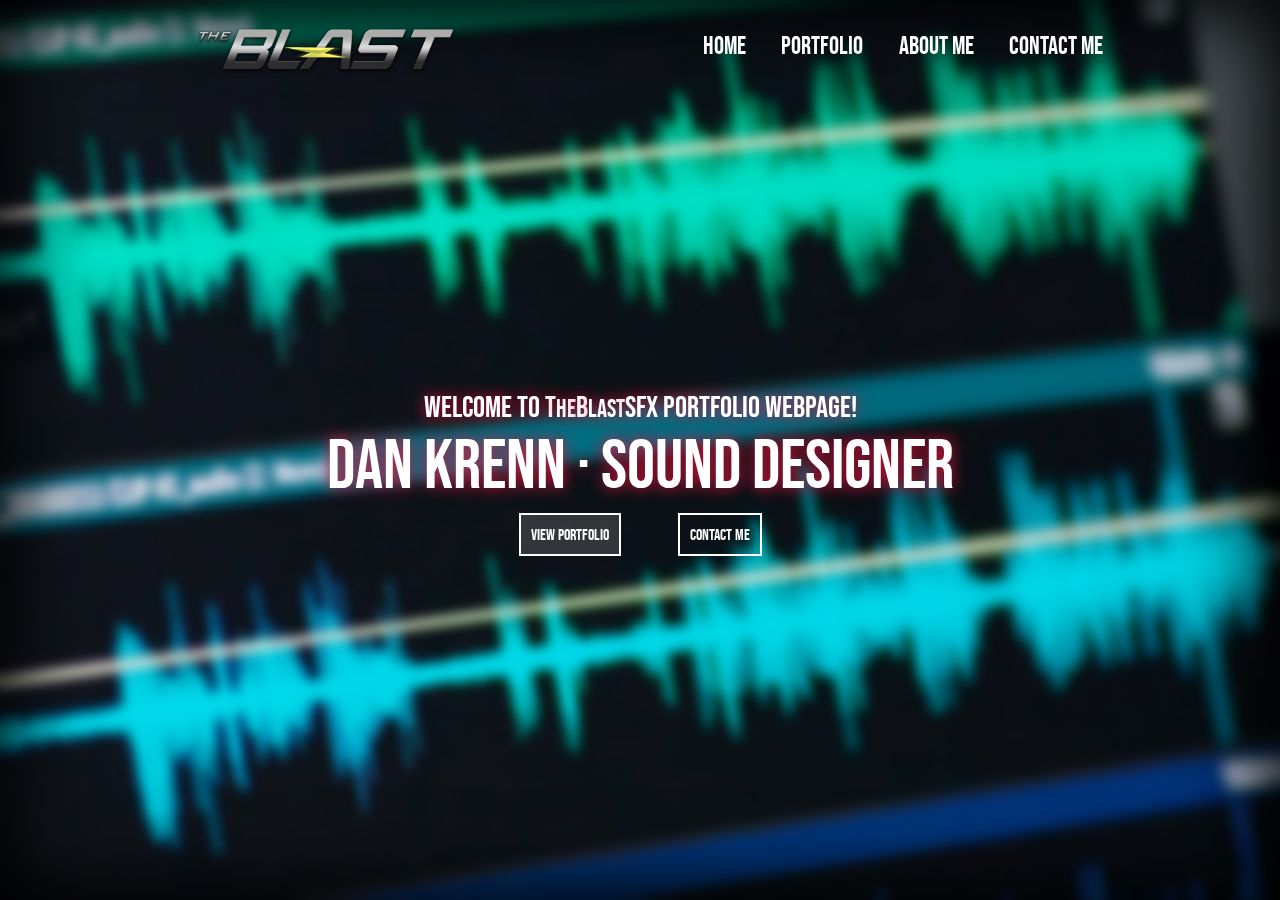
<file: root/index.html>
<!DOCTYPE html>
<html lang="en">
<head>
	<title>TheBlastSFX - Sound Designer</title>
	<meta charset="utf-8">
	<meta name="viewport" content="width=device-width"/>
	<link rel="icon" href="./assets/img/favicon.png" type="image/x-icon">
	<link href="./assets/css/css_TheBlastSFX.css" type="text/css" rel="stylesheet"/>
</head>
<body>
	<div id="mainCONT">
		<nav>
			<img id="logo" src="./assets/img/logo.png" alt="TheBlastSFX"/>
			<ul id="linksNAV">
				<li><a href="#">HOME</a></li>
				<li><a href="">PORTFOLIO</a></li>
				<li><a href="./assets/pages/about.html">ABOUT ME</a></li>
				<li><a href="" class="boton_transp">Contact me</a></li>
			</ul>
		</nav>
		<div id="welcome">
			<h2>Welcome to T<span>he</span>B<span>last</span>SFX portfolio webpage!</h2>
			<h1>Dan Krenn · Sound Designer</h1>
			<div class="botones">
				<a href="" class="boton">View Portfolio</a>
				<a href="" class="boton_transp">Contact me</a>
			</div>
		</div>
	</div>
</body>
</html>
</file>
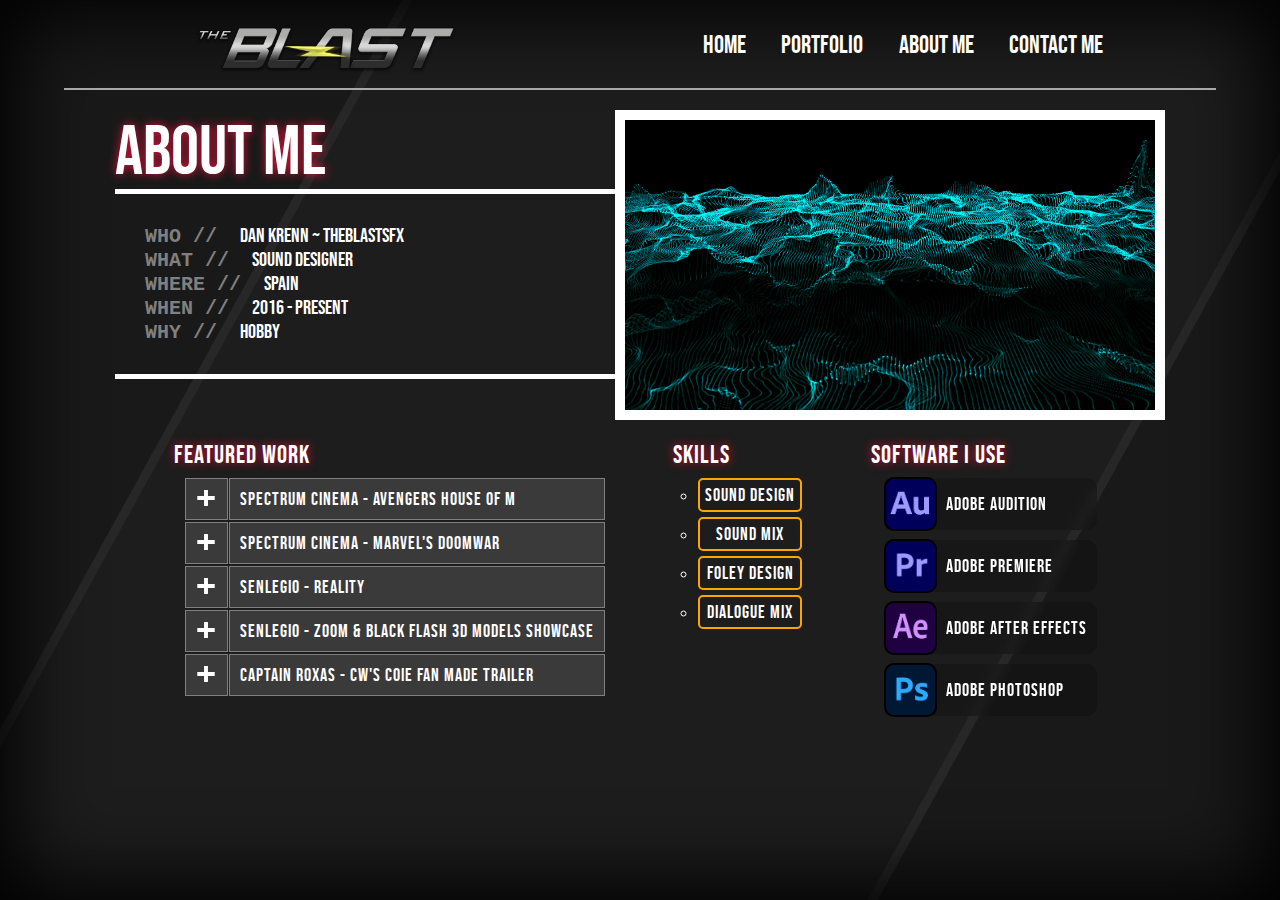
<file: root/assets/pages/about.html>
<!DOCTYPE html>
<html lang="en">
<head>
	<title>TheBlastSFX - About me</title>
	<meta charset="utf-8">
	<meta name="viewport" content="width=device-width, initial-scale=1.0" />
	<link rel="icon" href="../img/favicon.png" type="image/x-icon">
	<link href="../css/about_TheBlastSFX.css" type="text/css" rel="stylesheet"/>
</head>
<body>
	<div id="mainCONT">
		<nav>
			<img id="logo" src="../img/logo.png" alt="TheBlastSFX"/>
			<ul id="linksNAV">
				<li><a href="../../Main.html">HOME</a></li>
				<li><a href="">PORTFOLIO</a></li>
				<li><a href="#">ABOUT ME</a></li>
				<li><a href="" class="boton_transp">Contact me</a></li>
			</ul>
		</nav>
		<div id="about">
			
			
			<div class="aboutCONT">
				<div class="aboutCONT_text">
					<h1>About me</h1>
					<ul class="info">
						<li><span>WHO //</span> Dan Krenn ~ TheBlastSFX</li>
						<li><span>WHAT //</span> Sound Designer</li>
						<li><span>WHERE //</span> Spain</li>
						<li><span>WHEN //</span> 2016 - present</li>
						<li><span>WHY //</span> Hobby</li>
					</ul>
				</div>
				<div class="bigPic">
					<img  class="img" src="../img/pic1.jpg" alt="pic1"/>
					<p class="imgSubtitle">Artwork by Karan Gujar</p>	
				</div>
			</div>
			
			<div  class="extraAboutCONT">
				<div class="extraModule">
					<h2>FEATURED WORK</h2>
					<ul class="featuredListA">
						<li>Spectrum Cinema - Avengers House of M
							<p>
								<span>Client:</span> Spectrum Cinema<br>
								<span>Time:</span> 2 months<br>
								<span>Link:</span> <a href="https://www.youtube.com/watch?v=BIDocrchq8A" target="_blank">YouTube</a>
							</p>
						</li>
						<li>Spectrum Cinema - Marvel's DoomWar
							<p>
								<span>Client:</span> Spectrum Cinema<br>
								<span>Time:</span> 1 month<br>
								<span>Link:</span> <a href="https://www.youtube.com/watch?v=ALeX-LNEYX8" target="_blank">YouTube</a>
							</p>
						</li>
						<li>Senlegio - Reality
							<p>
								<span>Client:</span> Senlegio<br>
								<span>Time:</span> 2 days<br>
								<span>Link:</span> <a href="https://www.youtube.com/watch?v=5i6NRF0srak" target="_blank">YouTube</a>
							</p>
						</li>
						<li>Senlegio - Zoom &#38; Black Flash 3D models showcase
							<p>
								<span>Client:</span> Senlegio<br>
								<span>Time:</span> 2 days<br>
								<span>Link:</span> <a href="https://www.youtube.com/watch?v=TB-wbuYlnv8" target="_blank">YouTube</a>
							</p>
						</li>
						<li>Captain Roxas - CW's COIE Fan made trailer
							<p>
								<span>Client:</span> Captain Roxas<br>
								<span>Time:</span> 1 day<br>
								<span>Link:</span> <a href="https://www.youtube.com/watch?v=jq-8VYMwmCA" target="_blank">YouTube</a>
							</p>
						</li>
					</ul>
				</div>
				<div class="extraModule">
					<h2>SKILLS</h2>
					<ul class="featuredListB">
						<li class="skill">Sound Design</li>
						<li class="skill">Sound Mix</li>
						<li class="skill">Foley Design</li>
						<li class="skill">Dialogue Mix</li>
					</ul>
				</div>
				<div class="extraModule">
					<h2>SOFTWARE I USE</h2>
					<div class="SWCont">
						<ul class="featuredListB">
							<li class="audition">Adobe Audition</li>
							<li class="premiere">Adobe Premiere</li>
							<li class="aftereffects">Adobe After Effects</li>
							<li class="photoshop">Adobe Photoshop</li>
						</ul>
					</div>
				</div>
				
				
			</div>
			
		</div>
	</div>
</body>
</html>
</file>
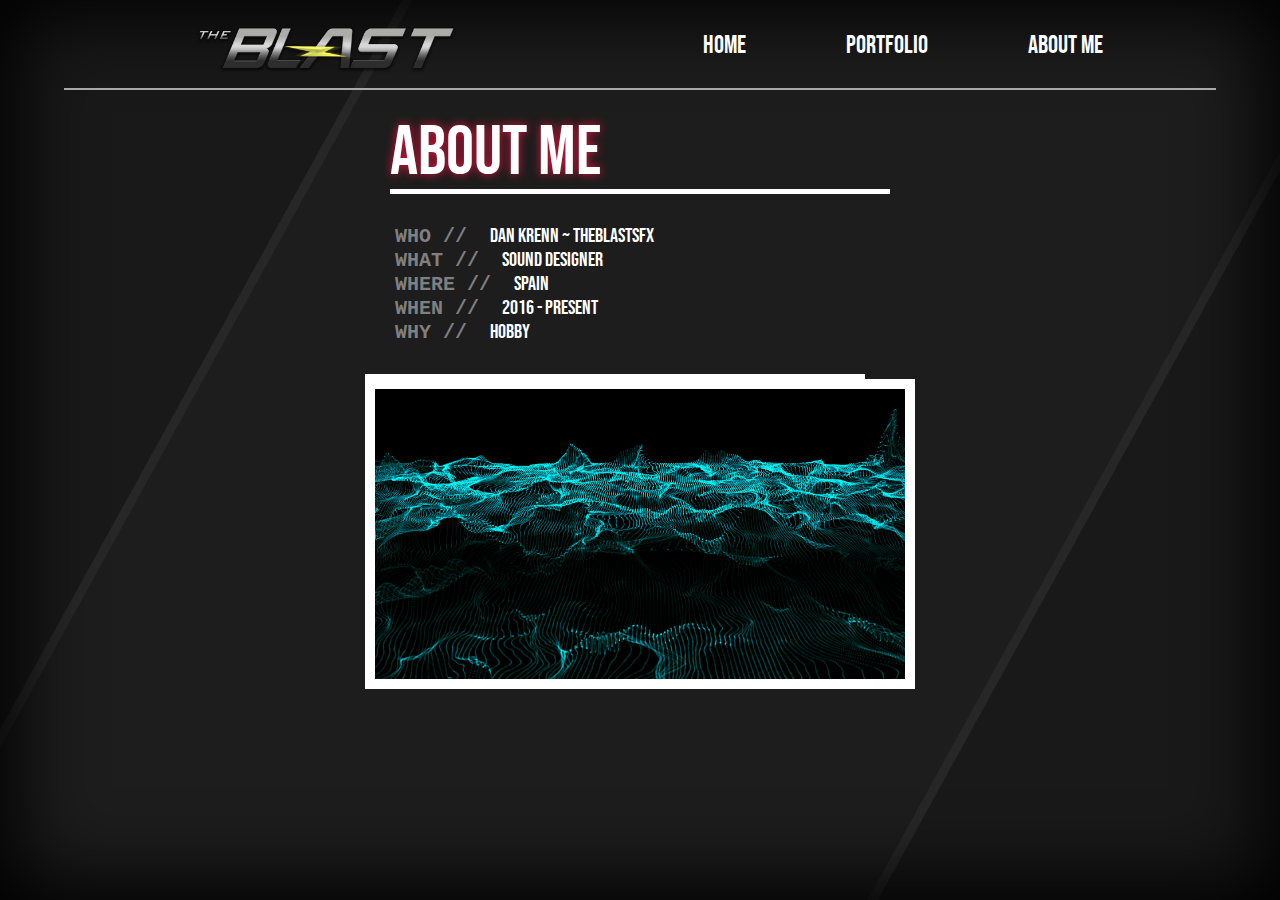
<file: root/assets/pages/about_OLD.html>
<!DOCTYPE html>
<html lang="en">
<head>
	<title>TheBlastSFX - About me</title>
	<meta charset="utf-8">
	<meta name="viewport" content="width=device-width, initial-scale=1.0" />
	<link rel="icon" href="./assets/img/favicon.png" type="image/x-icon">
	<link href="../css/about_TheBlastSFX.css" type="text/css" rel="stylesheet"/>
</head>
<body>
	<div id="mainCONT">
		<nav>
			<img id="logo" src="../img/logo.png" alt="TheBlastSFX"/>
			<ul id="linksNAV">
				<li><a href="../../Main.html">HOME</a></li>
				<li><a href="">PORTFOLIO</a></li>
				<li><a href="#">ABOUT ME</a></li>
			</ul>
		</nav>
		<div id="about">
			<h1>About me</h1>
			
			<div class="test">
				<ul class="info">
					<li><span>WHO //</span> Dan Krenn ~ TheBlastSFX</li>
					<li><span>WHAT //</span> Sound Designer</li>
					<li><span>WHERE //</span> Spain</li>
					<li><span>WHEN //</span> 2016 - present</li>
					<li><span>WHY //</span> Hobby</li>
				</ul>
				
				<div class="bigPic">
					<img  class="img" src="../img/pic1.jpg" alt="pic1"/>
					<p class="imgSubtitle">Artwork by Karan Gujar</p>	
				</div>
			</div>
			
			
		</div>
	</div>
</body>
</html>
</file>
<file: root/assets/css/css_TheBlastSFX.css>
@font-face {
    font-family: 'bebas_neueregular';
    src: url('../fonts/bebasneue-regular-webfont.woff2') format('woff2'),
         url('../fonts/bebasneue-regular-webfont.woff') format('woff');
    font-weight: normal;
    font-style: normal;
}
*{
	margin:0;
	padding:0;
	color:white;
	box-sizing:border-box;
}
body{
	background:url("../img/bg.png") no-repeat center center fixed;
	background-size:cover;
	backdrop-filter: blur(6px);
    box-shadow: inset 0 0 5em 1em #000;
}
/*-----------------------------------
------------SCROLLBAR----------------
-----------------------------------*/
::-webkit-scrollbar{
    width: 10px;
	background:#323232;
}
::-webkit-scrollbar-thumb{
    background: #4e817c;
	border-radius:100px;
}
::-webkit-scrollbar-thumb:hover:active{
	background: #2b4240;
}
::-webkit-scrollbar-thumb:hover{
	background: #73bfb7;
}
#mainCONT{
	width:90%;
	height:100vh;
	margin:0 auto;
	font-family:bebas_neueregular;
}
/*-----------------------------------
-------------HEADER------------------
-----------------------------------*/
#logo{
	width:300px;
	margin-top:10px;
	
	user-drag: none;
	-webkit-user-drag: none;
	user-select: none;
	-webkit-user-select: none;
}
nav{
	display: flex;
    align-items: center;
    justify-content: space-around;
	font-size:25px;
	height: 10vh;
}
a, a:visited{
	text-decoration:none;
	transition:0.3s;
	
	user-drag: none;
	-webkit-user-drag: none;
	user-select: none;
	-webkit-user-select: none;
}
a:hover{
	border-bottom:2px solid orange;
}
a:active:hover{
	color:orange;
	border-bottom:2px solid white;
}
#linksNAV{
	list-style:none;
	display: flex;
	justify-content: space-between;
	width:400px;
}
/*-----------------------------------
--------------CONTENT----------------
-----------------------------------*/
#welcome{
	display: flex;
    align-items: center;
    flex-direction: column;
    height: 85vh;
    justify-content: center;
}
#welcome span{
	font-size:25px;
}
h1,h2{
	font-weight:normal;
	text-shadow:0 0 15px crimson;
}
h1{
	font-size:70px;
}
h2{
	font-size:30px;
}
#welcome .botones{
	display:flex;
	align-items: center;
    justify-content: space-around;
	width:300px;
	margin-top:10px;
}
#welcome .boton{
	background-color:#80808054;
	backdrop-filter: blur(10px);
	padding:10px;
	border:2px solid white;
}
#welcome .boton:hover{
	background-color:#913c3c54;
	border:2px solid orange;
}
#welcome .boton:active{
	background-color:#80808000;
	border:2px solid white;
}
#welcome .boton_transp{
	padding:10px;
	border:2px solid white;
}
#welcome .boton_transp:hover{
	border:2px solid orange;
	background-color:#ffffff42;
	backdrop-filter: blur(2px);
}

/*-----------------------------------
---------PANTALLAS 2000px------------
-----------------------------------*/
@media only screen and (min-width: 2000px){
	/*HEADER*/
	#logo{
		width:400px;
		
		user-drag: none;
		-webkit-user-drag: none;
		user-select: none;
		-webkit-user-select: none;
	}
	nav{
		display: flex;
		align-items: center;
		justify-content: space-around;
		font-size:33px;
		height: 10vh;
	}
	a:hover{
		border-bottom:3px solid orange;
	}
	a:active:hover{
		color:orange;
		border-bottom:3px solid white;
	}
/*CONTENT*/
	h1{
		font-size:85px;
		text-align:center;
	}
	h2{
		font-size:40px;
	}
	#welcome span{
	font-size:35px;
	}
	#linksNAV{
		list-style:none;
		display: flex;
		justify-content: space-between;
		width:520px;
	}
}

/*-----------------------------------
---------PANTALLAS MOVILES-----------
-----------------------------------*/
@media only screen and (max-width: 702px){
	/*HEADER*/
	#logo{
		width:300px;
		margin-top:10px;
		
		user-drag: none;
		-webkit-user-drag: none;
		user-select: none;
		-webkit-user-select: none;
	}
	nav{
		display: flex;
		align-items: center;
		justify-content: space-around;
		font-size:23px;
		height: 10vh;
		flex-direction: column;
	}
	a, a:visited{
		text-decoration:none;
		transition:0.3s;
		
		user-drag: none;
		-webkit-user-drag: none;
		user-select: none;
		-webkit-user-select: none;
	}
	a:hover{
		border-bottom:2px solid orange;
	}
	a:active:hover{
		color:orange;
		border-bottom:2px solid white;
	}
	#linksNAV{
		list-style:none;
		display: flex;
		justify-content: space-between;
		width:400px;
	}
	/*CONTENT*/
	h1{
		font-size:60px;
	}
	h2{
		font-size:20px;
	}
	#welcome span{
	font-size:15px;
	}
}
@media only screen and (max-width: 602px){
	nav{
		display: flex;
		align-items: center;
		justify-content: space-around;
		font-size:23px;
		height: 10vh;
		flex-direction: column;
	}
	h1{
		font-size:50px;
	}
	h2{
		font-size:20px;
	}
	#welcome span{
	font-size:15px;
	}
}

@media only screen and (max-width: 577px){
/*HEADER*/
	#logo{
		width:300px;
		
		user-drag: none;
		-webkit-user-drag: none;
		user-select: none;
		-webkit-user-select: none;
	}
	#linksNAV{
		list-style:none;
		display: flex;
		justify-content: space-between;
		width:95%;
	}
	a:hover{
		border-bottom:2px solid orange;
	}
/*CONTENT*/
	h1{
		font-size:45px;
		text-align:center;
	}
	h2{
		font-size:20px;
	}
	#welcome span{
	font-size:15px;
	}
}


@media only screen and (max-width: 320px){
/*HEADER*/
	#logo{
		width:280px;
		
		user-drag: none;
		-webkit-user-drag: none;
		user-select: none;
		-webkit-user-select: none;
	}
	nav{
		display: flex;
		align-items: center;
		justify-content: space-around;
		font-size:21px;
		height: 10vh;
		flex-direction: column;
	}
	a:hover{
		border-bottom:2px solid orange;
	}
	#linksNAV{
		list-style:none;
		display: flex;
		justify-content: space-between;
		width:290px;
	}
/*CONTENT*/
	h1{
		font-size:45px;
		text-align:center;
	}
}
</file>
<file: root/assets/css/about_TheBlastSFX.css>
@font-face {
    font-family: 'bebas_neueregular';
    src: url('../fonts/bebasneue-regular-webfont.woff2') format('woff2'),
         url('../fonts/bebasneue-regular-webfont.woff') format('woff');
    font-weight: normal;
    font-style: normal;
}
*{
	margin:0;
	padding:0;
	color:white;
	box-sizing:border-box;
}
body{
	background:url("../img/bg_pg.jpg") no-repeat center center fixed;
    box-shadow: inset 0 0 5em 1em #000;
}
/*-----------------------------------
--------------SCROLLBAR--------------
-----------------------------------*/
::-webkit-scrollbar{
    width: 10px;
	background:#323232;
}
::-webkit-scrollbar-thumb{
    background: #4e817c;
	border-radius:100px;
}
::-webkit-scrollbar-thumb:hover:active{
	background: #2b4240;
}
::-webkit-scrollbar-thumb:hover{
	background: #73bfb7;
}
#mainCONT{
	width:90%;
	height:100vh;
	margin:0 auto;
	font-family:bebas_neueregular;
}
/*-----------------------------------
--------------HEADER-----------------
-----------------------------------*/
#logo{
	width:300px;
	margin-top:10px;
	
	user-drag: none;
	-webkit-user-drag: none;
	user-select: none;
	-webkit-user-select: none;
}
nav{
	display: flex;
    align-items: center;
    justify-content: space-around;
	font-size:25px;
	height: 10vh;
	
	border-bottom:2px solid darkgrey;
}
a, a:visited{
	text-decoration:none;
	transition:0.3s;
	
	user-drag: none;
	-webkit-user-drag: none;
	user-select: none;
	-webkit-user-select: none;
}
a:hover{
	border-bottom:2px solid orange;
}
a:active:hover{
	color:orange;
	border-bottom:2px solid white;
}
#linksNAV{
	list-style:none;
	display: flex;
	justify-content: space-between;
	width:400px;
}
/*-----------------------------------
--------------CONTENT----------------
-----------------------------------*/
#about{
	display: flex;
    height: 85vh;
    width: 70%;
    flex-direction: column;
    align-items: center;
    justify-content: flex-start;
    align-content: center;
    margin: 20px auto;
}
#about .aboutCONT{
	display:flex;
	flex-direction:row;
	align-items: flex-start;
	width:1050px;
	justify-content: space-between;
}

h1,h2{
	font-weight:normal;
	text-shadow:0 0 10px crimson;
}
h1{
	font-size:70px;
	border-bottom:5px solid white;
	width:500px;
}

#about .info{
	list-style:none;
	padding-left:25px;
	font-size:20px;
	padding:30px;
	width:500px;
	border-bottom:5px solid white;
}
#about .info span{
	color:grey;
	margin-right:20px;
	font-family:Courier New;
	font-weight:bold;
}

#about .bigPic{
	border:10px solid white;
	height:310px;
	width:550px;
	
	overflow:hidden;
}
#about .bigPic img{
	width:550px;
	
	user-drag: none;
	-webkit-user-drag: none;
	user-select: none;
	-webkit-user-select: none;
}
.imgSubtitle{
	display:inline-block;
	background-color:#24242487;
	backdrop-filter: blur(6px);
	width: 550px;
    height: 50px;
	opacity:0%;
	transition:0.2s;
	
	padding:10px;
	position:relative;
	top:-60px;
}
#about .img:hover + .imgSubtitle, .imgSubtitle:hover,.imgSubtitle:focus{
	display:inline-block;
	opacity:100%;
}
/*-----------------------------------
-----------FEATURED WORK-------------
-----------------------------------*/
	.extraAboutCONT{
		display: flex;
		flex-direction: row;
		justify-content: space-evenly;
		width: 1050px;
		margin-top:20px;
		letter-spacing: 1px;
	}
	.extraModule h2{
		font-size:25px;
	}
	.extraModule .featuredListA, .featuredListB{
		list-style:none;
	}
	.extraModule .featuredListA{
		list-style:none;
		display:block;
		padding:10px;
		margin-left: 45px;
	}
	.extraModule .featuredListA li{
		position: relative; 
		padding:10px;
		font-size:18px;
		background-color:#3a3a3a;
		border:1px solid grey;
		margin:0 0 2px;
	}
	.extraModule .featuredListA li:before {
		content: "+";
		position: absolute;
		top: -1px;
		left: -45px;
		font-size: 50px;
		vertical-align: middle;
		padding: 0 10px;
		background-color: #3a3a3a;
		border: 1px solid grey;
		line-height: 40px;
	}
	.extraModule .featuredListA p {
		opacity:0;
		font-size:16px;
		transition:0.2s;
		height:0px;
		padding-top:0px;
		overflow:hidden;
	}
	.extraModule .featuredListA li:hover p,
	.extraModule .featuredListA li:focus p{
		opacity:1;
		height:75px;
		padding-top:10px;
	}
	.extraModule .featuredListA span{
		color:crimson;
		margin-right:20px;
		font-family:Courier New;
		font-weight:bold;
	}
	.extraModule .featuredListA a{
		color:orange;
	}
	.extraModule .featuredListA a:hover{
		color:crimson;
	}
	.extraModule .featuredListB{
		font-size:18px;
		padding:10px;
		margin-left:15px;
	}
/*-----------------------------------
--------------SKILLS-----------------
-----------------------------------*/
	.extraModule .featuredListB .skill{
		list-style:circle;
		border:2px solid orange;
		border-radius:5px;
		padding:5px;
		text-align:center;
		margin:0 0 5px;
	}
/*-----------------------------------
-----------SOFTWARE I USE------------
-----------------------------------*/
	.extraModule .SWCont .featuredListB{
		margin-left:50px;
	}
	.extraModule .SWCont .featuredListB li{
		position: relative; 
		padding:10px;
		padding-left: 15px;
		font-size:18px;
		background-color:rgba(0,0,0,0.2);
		backdrop-filter: blur(6px);
		border-radius:0 10px 10px 0;
		margin:0 0 10px;
		line-height: 32px;
	}
	.extraModule .SWCont .featuredListB li:before{
		content: "+";
		position: absolute;
		top: -1px;
		left: -47px;
		color:rgba(0,0,0,0);
		font-size: 70px;
		border-radius:10px;
		vertical-align: middle;
		padding: 0 10px;
		line-height: 50px;
		border:2px solid black;
	}
	.extraModule .SWCont .featuredListB .audition:before{
		background:url("../img/audition.png") no-repeat center center;
		background-size:52px;
	}
	.extraModule .SWCont .featuredListB .premiere:before{
		background:url("../img/premiere.png") no-repeat center center;
		background-size:52px;
	}
	.extraModule .SWCont .featuredListB .aftereffects:before{
		background:url("../img/aftereffects.png") no-repeat center center;
		background-size:52px;
	}
	.extraModule .SWCont .featuredListB .photoshop:before{
		background:url("../img/photoshop.png") no-repeat center center;
		background-size:52px;
	}
	
	
/*-----------------------------------	
----------PANTALLAS 2000px-----------
-----------------------------------*/
@media only screen and (min-width: 2000px){
	/*HEADER*/
	#logo{
		width:400px;
		
		user-drag: none;
		-webkit-user-drag: none;
		user-select: none;
		-webkit-user-select: none;
	}
	nav{
		display: flex;
		align-items: center;
		justify-content: space-around;
		font-size:33px;
		height: 10vh;
	}
	a:hover{
		border-bottom:3px solid orange;
	}
	a:active:hover{
		color:orange;
		border-bottom:3px solid white;
	}
	#linksNAV {
		list-style: none;
		display: flex;
		justify-content: space-between;
		width: 500px;
	}
	h1 {
		font-size: 100px;
		border-bottom: 5px solid white;
		width: 500px;
	}
	#about .info {
		list-style: none;
		padding-left: 25px;
		font-size: 25px;
		padding: 30px;
		width: 500px;
		border-bottom: 5px solid white;
	}
	#about .aboutCONT {
		display: flex;
		flex-direction: row;
		align-items: flex-start;
		width: 1120px;
		justify-content: space-between;
	}
	#about .bigPic {
		border: 10px solid white;
		height: 355px;
		width: 620px;
		overflow: hidden;
	}
	#about .bigPic img {
		width: 620px;
		user-drag: none;
		-webkit-user-drag: none;
		user-select: none;
		-webkit-user-select: none;
	}
	.imgSubtitle {
		display: inline-block;
		background-color: #24242487;
		backdrop-filter: blur(6px);
		width: 620px;
		height: 50px;
		opacity: 0%;
		transition: 0.2s;
		padding: 10px;
		position: relative;
		top: -60px;
	}
	.extraAboutCONT {
		display: flex;
		flex-direction: row;
		justify-content: space-evenly;
		width: 1360px;
		margin-top: 20px;
		letter-spacing: 1px;
	}
	.extraModule h2 {
		font-size: 35px;
	}
	.extraModule .featuredListA li {
		position: relative;
		padding: 10px;
		font-size: 23px;
		background-color: #3a3a3a;
		border: 2px solid grey;
		margin: 0 0 5px;
	}
	.extraModule .featuredListA li:before {
		content: "+";
		position: absolute;
		top: -2px;
		left: -58px;
		font-size: 50px;
		vertical-align: middle;
		padding: 0 13px;
		background-color: #3a3a3a;
		border: 2px solid grey;
		line-height: 46px;
	}
	.extraModule .featuredListA p {
		opacity: 0;
		font-size: 20px;
		transition: 0.2s;
		height: 0px;
		padding-top: 0px;
		overflow: hidden;
	}
	.extraModule .featuredListA li:hover p, 
	.extraModule .featuredListA li:focus p {
    opacity: 1;
    height: 84px;
    padding-top: 10px;
	}
	.extraModule .featuredListB {
		font-size: 23px;
		padding: 10px;
		margin-left: 15px;
	}
	.extraModule .SWCont .featuredListB li {
		position: relative;
		padding: 10px;
		padding-left: 15px;
		font-size: 25px;
		background-color: rgba(0,0,0,0.2);
		backdrop-filter: blur(6px);
		border-radius: 0 10px 10px 0;
		margin: 0 0 10px;
		line-height: 32px;
	}
}
/*-----------------------------------
---------PANTALLAS MOVILES-----------
-----------------------------------*/
@media only screen and (max-width: 702px){
	#mainCONT{
	width:90%;
	height:200vh;
	margin:0 auto;
	font-family:bebas_neueregular;
	}
	/*HEADER*/
	#logo{
		width:300px;
		margin-top:10px;
		
		user-drag: none;
		-webkit-user-drag: none;
		user-select: none;
		-webkit-user-select: none;
	}
	nav{
		display: flex;
		align-items: center;
		justify-content: space-around;
		font-size:23px;
		height: 15vh;
		flex-direction: column;
	}
	a, a:visited{
		text-decoration:none;
		transition:0.3s;
		
		user-drag: none;
		-webkit-user-drag: none;
		user-select: none;
		-webkit-user-select: none;
	}
	a:hover{
		border-bottom:2px solid orange;
	}
	a:active:hover{
		color:orange;
		border-bottom:2px solid white;
	}
	#linksNAV{
		list-style:none;
		display: flex;
		justify-content: space-between;
		width:400px;
	}
	/*ABOUT*/
	#about{
	display: flex;
    height: 85vh;
    width: 70%;
    flex-direction: column;
    align-items: center;
    justify-content: flex-start;
    align-content: center;
    margin: 20px auto;
	}
	#about .aboutCONT{
		display:flex;
		flex-direction: column;
		align-items: center;
		width:400px;
		justify-content: space-between;
	}

	h1,h2{
		font-weight:normal;
		text-shadow:0 0 10px crimson;
	}
	h1{
		font-size:70px;
		border-bottom:5px solid white;
		width:500px;
	}

	#about .info{
		list-style:none;
		padding-left:25px;
		font-size:20px;
		padding:30px;
		width:550px;
		border-bottom:5px solid white;
	}
	#about .info span{
		color:grey;
		margin-right:20px;
		font-family:Courier New;
		font-weight:bold;
	}

	#about .bigPic{
		border:10px solid white;
		height:310px;
		width:550px;
		
		overflow:hidden;
	}
	#about .bigPic img{
		width:550px;
		
		user-drag: none;
		-webkit-user-drag: none;
		user-select: none;
		-webkit-user-select: none;
	}
	.imgSubtitle{
		display:inline-block;
		background-color:#24242487;
		backdrop-filter: blur(6px);
		width: 550px;
		height: 50px;
		opacity:0%;
		transition:0.2s;
		
		padding:10px;
		position:relative;
		top:-60px;
	}
	/*featured*/
	.extraAboutCONT{
		display: flex;
		flex-direction: column;
		justify-content: space-evenly;
		width: 540px;
		margin-top:20px;
		letter-spacing: 1px;
	}
}
@media only screen and (max-width: 602px){
	/*HEADER*/
	nav{
		display: flex;
		align-items: center;
		justify-content: space-around;
		font-size:23px;
		height: 15vh;
		flex-direction: column;
	}
}
@media only screen and (max-width: 577px){
	/*HEADER*/
	#logo{
		width:300px;
		
		user-drag: none;
		-webkit-user-drag: none;
		user-select: none;
		-webkit-user-select: none;
	}
	#linksNAV{
		list-style:none;
		display: flex;
		justify-content: space-between;
		width:95%;
	}
	a:hover{
		border-bottom:2px solid orange;
	}
	/*ABOUT*/
	#about .aboutCONT {
		display: flex;
		flex-direction: column;
		align-items: center;
		width: 403px;
		justify-content: space-between;
	}
	#about .info {
    list-style: none;
    padding-left: 25px;
    font-size: 20px;
    padding: 30px;
    width: 100%;
    border-bottom: 5px solid white;
	}
	#about .bigPic {
    border: 10px solid white;
    /* height: 310px; */
    width: 100%;
    overflow: hidden;
	}
	.extraAboutCONT {
    display: flex;
    flex-direction: column;
    justify-content: space-evenly;
    width: 440px;
    margin-top: 20px;
    letter-spacing: 1px;
	}
	h1 {
		font-size: 70px;
		border-bottom: 5px solid white;
		width: 100%;
	}
	#about .bigPic {
		border: 10px solid white;
		/* height: 310px; */
		width: 80%;
		overflow: hidden;
	}
}
@media only screen and (max-width: 350px){
	/*HEADER*/
	#logo{
		width:280px;
		
		user-drag: none;
		-webkit-user-drag: none;
		user-select: none;
		-webkit-user-select: none;
	}
	nav{
		display: flex;
		align-items: center;
		justify-content: space-around;
		font-size:21px;
		height: 15vh;
		flex-direction: column;
	}
	a:hover{
		border-bottom:2px solid orange;
	}
	#linksNAV{
		list-style:none;
		display: flex;
		justify-content: space-between;
		width:290px;
	}
	/*ABOUT*/
	h1 {
		font-size: 70px;
		border-bottom: 5px solid white;
		width: 320px;
	}
	#about .info {
		list-style: none;
		padding-left: 25px;
		font-size: 20px;
		padding: 25px;
		width: 320px;
		border-bottom: 5px solid white;
	}
	#about .aboutCONT {
    display: flex;
    flex-direction: column;
    align-items: center;
    width: 350px;
    justify-content: space-between;
	}
	#about .bigPic {
		border: 10px solid white;
		/* height: 310px; */
		width: 320px;
		overflow: hidden;
	}
	.extraAboutCONT {
		display: flex;
		flex-direction: column;
		justify-content: space-evenly;
		width: 320px;
		margin-top: 20px;
		letter-spacing: 1px;
	}
}
</file>
